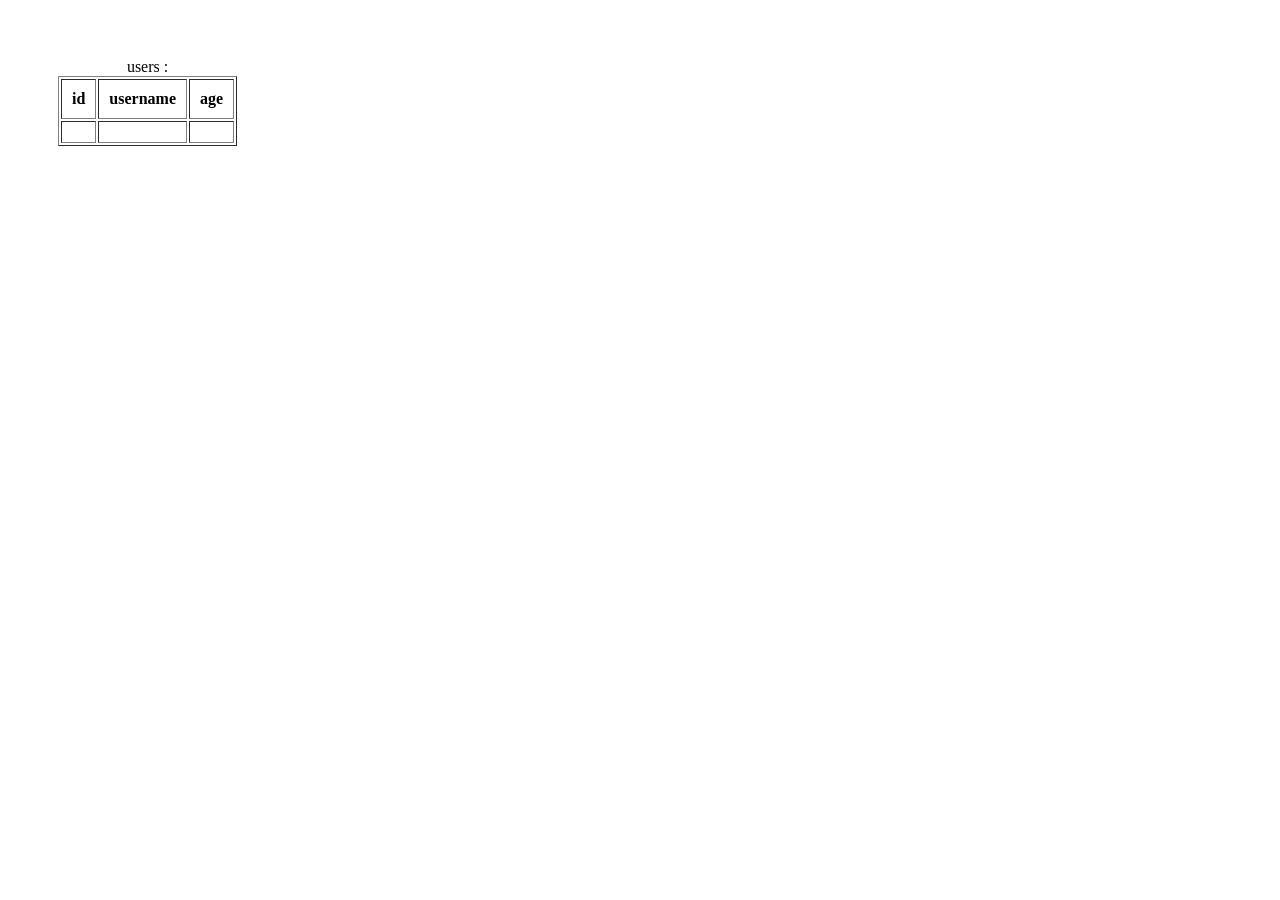
<file: src/main/resources/templates/users.html>
<!DOCTYPE html>
<html lang="cn" xmlns:th="http://www.w3.org/1999/xhtml">
<head>
    <title>my web</title>
    <style>
        body {
            padding: 50px;
        }
    </style>
</head>
<body>
    <table th:if="${not #lists.isEmpty(list)}" cellpadding="10" border="1">
        <caption>users : <span th:text="${birthday}"></span></caption>
        <tr>
            <th>id</th>
            <th>username</th>
            <th>age</th>
        </tr>
        <tr th:each="user: ${list}">
            <td th:text="${user.id}"/>
            <td th:text="${user.username}"/>
            <td th:text="${user.age}"/>
        </tr>
    </table>
</body>
</html>
</file>
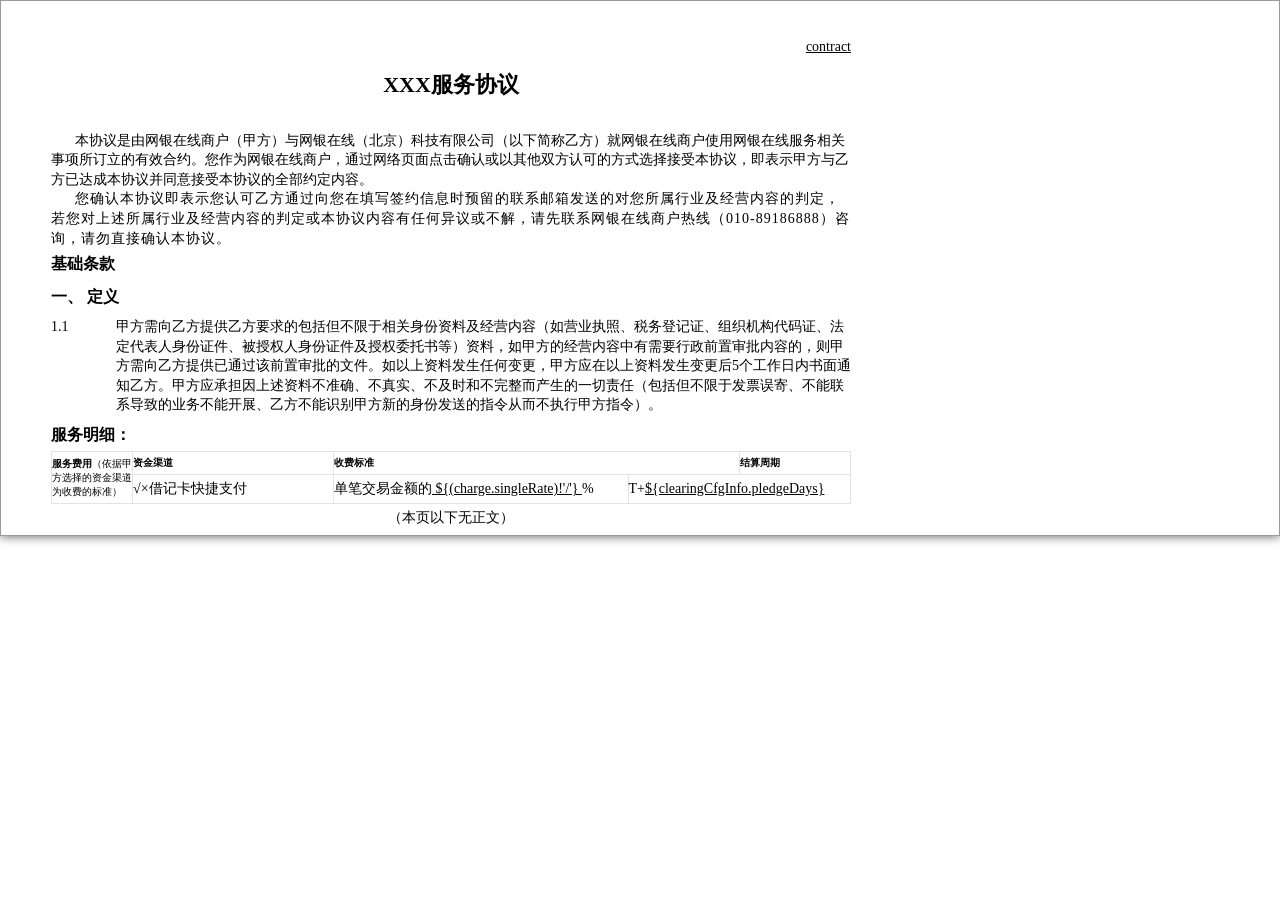
<file: src/main/resources/pdf/template/tem.html>
<!DOCTYPE html>
<html>
<head lang="en">
<meta charset="UTF-8" />
<meta http-equiv="X-UA-Compatible" content="IE=Edge,chrome=1" />
<title>XXX服务协议</title>
<style>
/* 样式重置，这里只把用到的元素样式重置 */
html,body,div,p,h4,h6 {
	margin: 0;
	padding: 0;
	font: 10px/1.4 \4EFF\5B8B;
	-webkit-text-size-adjust: none;
}

ul,ol {
	list-style: none;
}

table {
	width: 100%;
	border-spacing: 0;
	border-collapse: collapse;
	max-width: 800px;
	font-size: 14px;
}

.ui-paper {
	margin: 0 auto;
	border: 1px solid #999;
	box-shadow: 0 0 10px #5a5a5a;
}

.ui-paper-inner {
	padding: 0px 50px 0px 50px;
}

p {
	font-size: 14px;
	max-width: 800px;
}

p.indent {
	font-size: 14px;
	text-indent: 24px;
	max-width: 800px;
}

td {
	margin: 0;
	padding: 4px 0;
}

/* 一级标题 */
.ui-paper-fir-title {
	padding: 10px 0;
	font: bold 22px/1.4 \4EFF\5B8B;
	text-align: center;
}

/* 二级标题 */
.ui-paper-sec-title {
	padding: 5px 0;
	font: bold 16px/1.4 \4EFF\5B8B;
}

/* 二级副标题 */
.ui-paper-sec-title-sub {
	padding-bottom: 10px;
	font: bold 14px/1.4 \4EFF\5B8B;
}

/* 顶部信息 */
.ui-paper-info {
	padding-top: 0px;
}

.ui-paper-table {
	font-size: 14px;
	font-weight: normal;
}

/* list样式 */
.ui-list {
	font-size: 14px;
	font-weight: normal;
}

table {
	width: 100%;
	border-collapse: collapse;
	border-spacing: 0;
	repeat-header:yes;
	repeat-footer:yes;
}

/* 填充文字的样式 */
/* 注：给个默认35px宽度，具体用的时候需要用行内样式定义宽度,如：style="width:80px;" */
.fill-text {
	display: inline-block;
	*display: inline;
	*zoom: 1;
	width: 35px;
	border-bottom: 1px solid #000;
}

/* chrome浏览器有中文最小12号字体的限制 */
.mt15 {
	margin-top: 15px;
}

.fl {
	float: left;
}

.fr {
	float: right;
}

.fn-clear {
	*zoom: 1
}

.fn-clear:after {
	visibility: hidden;
	display: block;
	font-size: 0;
	content: " ";
	clear: both;
	height: 0;
}
.underline {
	text-decoration: underline;
}
.ui-paper-notice {
	padding: 6px 0;
	font: bold 10px/1.4 \4EFF\5B8B;
}

.tr {
	text-align: right;
}

.ui-list-td {
	width: 735px;
}

.letter-spacing-1 {
	letter-spacing: 1px;
}

table.rate tr {
	border-left: 1px black solid;
	border-right: 1px black solid;
}

.bank_info_table td {
	padding: 0;
}
.customer-border {
    border: solid #e3e3e3 1px;
}
</style>
</head>
<body>
	<!-- 第一页 -->
	<div class="ui-paper">
		<div class="ui-paper-inner">
			<!-- 文本内容 -->
			<table>
				<thead>
			    <tr>
						<td class="tr">&nbsp;</td>
			    </tr>
			  </thead>
				<tbody>
					<tr valign="top">
						<td>
							<!-- 顶部信息 -->
							<div class="ui-paper-info fn-clear">
								<table>
									<tr>
										<td width="50%">&nbsp;</td>
										<td class="tr"><u>contract</u></td>
									</tr>
								</table>
							</div> <!-- 一级标题 -->
							<table>
								<tr>
									<td class="ui-paper-fir-title">XXX服务协议</td>
								</tr>
							</table>
                            <br/>
                            <p class='indent'>本协议是由网银在线商户（甲方）与网银在线（北京）科技有限公司（以下简称乙方）就网银在线商户使用网银在线服务相关事项所订立的有效合约。您作为网银在线商户，通过网络页面点击确认或以其他双方认可的方式选择接受本协议，即表示甲方与乙方已达成本协议并同意接受本协议的全部约定内容。</p>
                            <p class='indent letter-spacing-1'>您确认本协议即表示您认可乙方通过向您在填写签约信息时预留的联系邮箱发送的对您所属行业及经营内容的判定，若您对上述所属行业及经营内容的判定或本协议内容有任何异议或不解，请先联系网银在线商户热线（010-89186888）咨询，请勿直接确认本协议。</p>
                            <h4 class="ui-paper-sec-title">基础条款</h4>
                            <h4 class="ui-paper-sec-title">一、	定义</h4>
                            <table>
                            <tr valign="top">
                                <td>1.1</td>
                                <td class="ui-list-td">甲方需向乙方提供乙方要求的包括但不限于相关身份资料及经营内容（如营业执照、税务登记证、组织机构代码证、法定代表人身份证件、被授权人身份证件及授权委托书等）资料，如甲方的经营内容中有需要行政前置审批内容的，则甲方需向乙方提供已通过该前置审批的文件。如以上资料发生任何变更，甲方应在以上资料发生变更后5个工作日内书面通知乙方。甲方应承担因上述资料不准确、不真实、不及时和不完整而产生的一切责任（包括但不限于发票误寄、不能联系导致的业务不能开展、乙方不能识别甲方新的身份发送的指令从而不执行甲方指令）。</td>
                            </tr>
                            </table>
                            <h4 class="ui-paper-sec-title">服务明细：</h4>
                            <table>
                                <tr>
                                    <td class="customer-border" style='width:80px;'rowspan='10'><div class="cell-wrap">
                                        <b>服务费用</b>（依据甲方选择的资金渠道为收费的标准）
                                    </div></td>
                                    <td class="customer-border" style='width:200px;'><div class="cell-wrap">
                                        <b>资金渠道</b>
                                    </div></td>
                                    <td class="sec-col customer-border" colspan='2'><div class="cell-wrap">
                                        <b>收费标准</b>
                                    </div></td>
                                    <td class="sec-col customer-border" colspan='2'><div class="cell-wrap">
                                        <b>结算周期</b>
                                    </div></td>
                                </tr>
                                <tr>
                                    <td class="customer-border">
                                        √×借记卡快捷支付
                                    </td>
                                    <td class="sec-col customer-border">单笔交易金额的<u> ${(charge.singleRate)!'/'} </u>% </td>
                                    <td class="sec-col customer-border" colspan='2'>T+<u>${clearingCfgInfo.pledgeDays}</u></td>
                                </tr>
                            </table>
							<table>
								<tr>
									<td style="text-align: center;">（本页以下无正文）</td>
								</tr>
							</table>
						</td>
					</tr>
				</tbody>
			</table>
		</div>
	</div>
</body>
</html>
</file>
